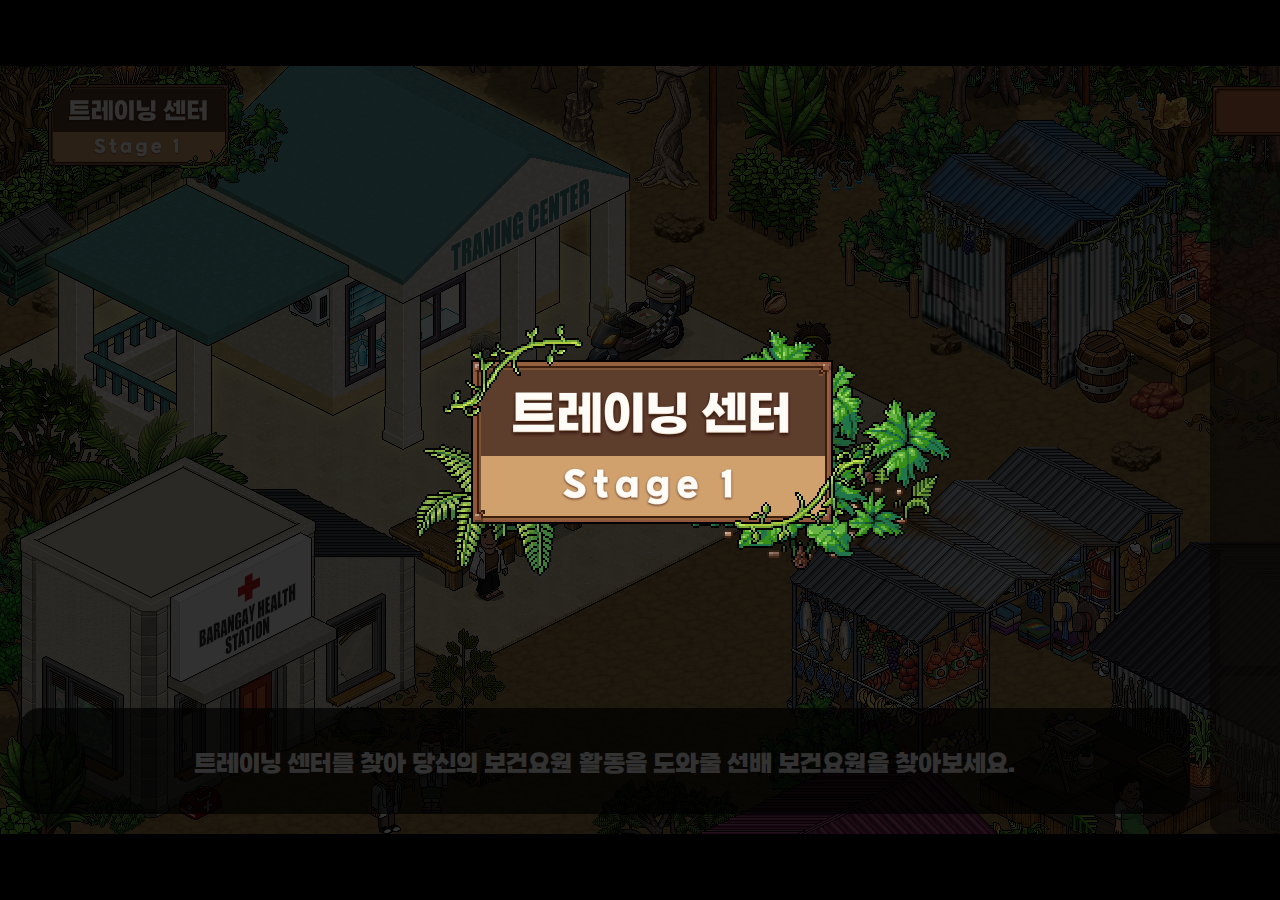
<file: stage1.html>
<!DOCTYPE html>
<html lang="en">
<head>
  <meta charset="UTF-8">
  <title>월드비전 2교시 방탈출</title>

  <link rel="stylesheet" href="/css/reset.css">
  <link rel="stylesheet" href="/css/contents.css">

  <script src="//code.jquery.com/jquery-3.3.1.min.js"></script>
  <script src="/js/module/timer.js" type="module" defer></script>
  <script src="/js/module/stageStart.js" type="module" defer></script>
  <script src="/js/module/link.js" type="module" defer></script>
  <script src="/js/module/step.js" type="module" defer></script>
  <script src="/js/module/dialog.js" type="module" defer></script>
  <script src="/js/module/item.js" type="module" defer></script>
  <script src="/js/module/infoPopup.js" type="module" defer></script>
  <script src="/js/module/quizPopup.js" type="module" defer></script>
  <script src="/js/contents.js" type="module" defer></script>
</head>
<body>
  <div id="app">
    <div id="container" class="stage-1">
      <!-- 공통영역 { -->
      <div id="stage-title">
        <img src="/img/stage-1_start.png" alt="Stage1:트레이닝센터">
      </div>

      <button type="button" id="map-btn">
        <img src="/img/lay-map.png" alt="">
      </button>

      <div id="timer"></div>
      
      <div id="inventory">
        <div class="inventory-item"></div>
        <div class="inventory-item"></div>
        <div class="inventory-item"></div>
        <div class="inventory-item"></div>
        <div class="inventory-item"></div>
        <div class="inventory-item"></div>
      </div>

      <div id="map-pop">
        <div class="map-pop-contents">
          <button type="button" class="map-pop-cancel">
            <img src="/img/icon-cancel.png" alt="팝업 닫기">
          </button>
        </div>
      </div>

      <div id="item-pop" class="reset-pop"></div>

      <div id="info-pop" class="reset-pop"></div>

      <div id="quiz-pop" class="reset-pop"></div>

      <div id="quiz-y-pop" class="reset-pop">
        <div class="quiz-pop-contents">
          <button type="button" class="quiz-pop-cancel"><img src="/img/icon-cancel.png" alt="팝업 닫기"></button>
          <div class="quiz-pop-inner">
            <div class="quiz-pop-title">정답입니다!</div>
            <div class="hansans quiz-pop-expl"></div>
          </div>
        </div>
      </div>

      <div id="quiz-n-pop" class="reset-pop">
        <div class="quiz-pop-contents">
          <button type="button" class="quiz-pop-cancel"><img src="/img/icon-cancel.png" alt="팝업 닫기"></button>
          <div class="quiz-pop-inner">
            <div class="quiz-pop-title">오답입니다!</div>
            <button type="button" class="btn1 quiz-pop-button">돌아가기</button>
          </div>
        </div>
      </div>
      <!-- } 공통영역 -->
      <div id="stage-1" class="stage">
        <div id="step-0" class="step">
          <button type="button" class="step-btn"></button>
        </div>
        <div id="step-1" class="step">
          <button type="button" class="step-btn"></button>
        </div>
        <div id="step-2" class="step">
          
        </div>
        <div id="step-3" class="step">
          <button type="button" id="item-book" class="item-btn"><img src="/img/item-book.png" alt="스토리북"></button>
          <button type="button" id="item-muac" class="item-btn"><img src="/img/item-muac.png" alt="MUAC테이프"></button>
          <button type="button" id="item-vest" class="item-btn"><img src="/img/item-vest.png" alt="요원용 조끼"></button>
          <button type="button" id="item-hat" class="item-btn"><img src="/img/item-hat.png" alt="모자"></button>
        </div>
      </div>
    </div>
  </div>
</body>
</html>
</file>
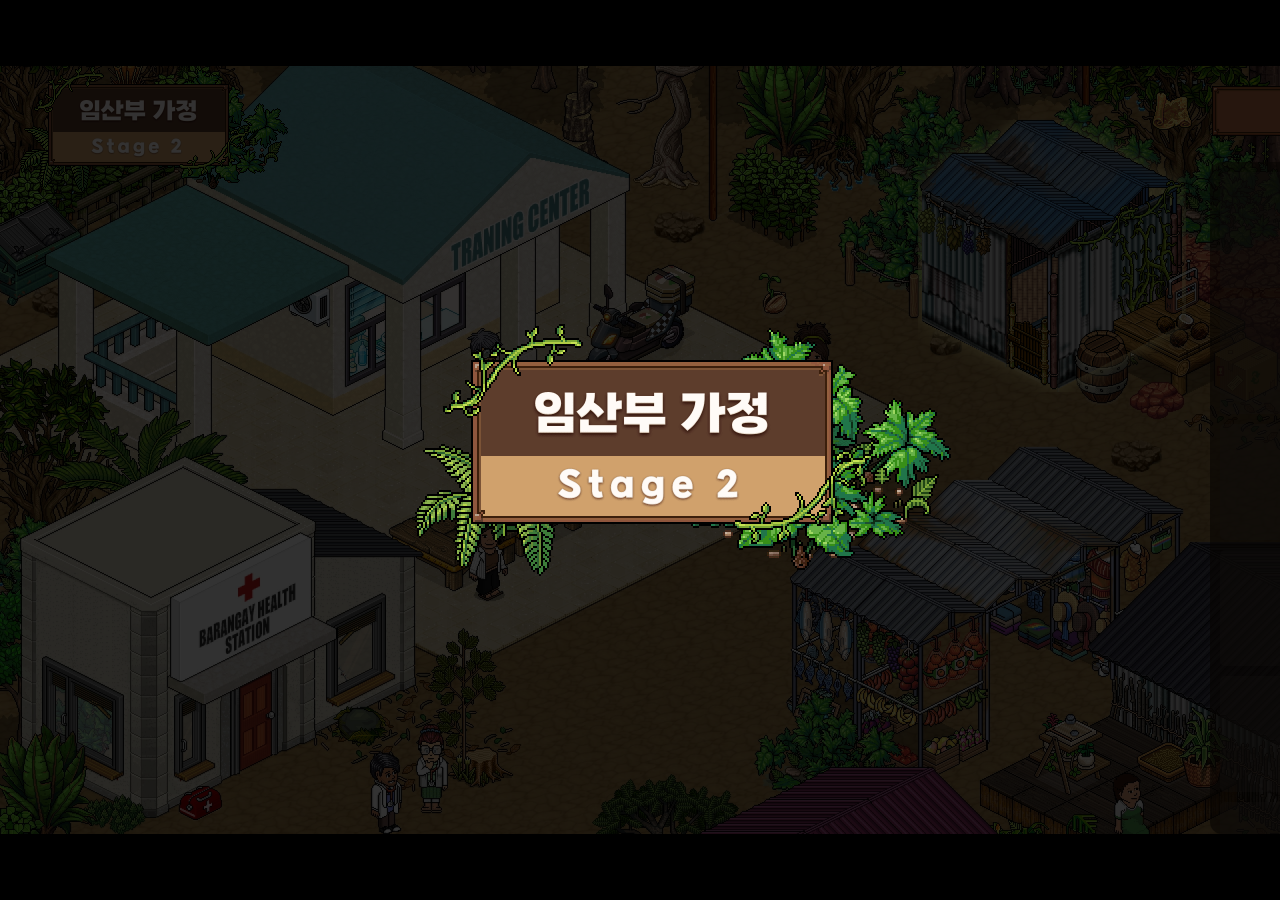
<file: stage2.html>
<!DOCTYPE html>
<html lang="en">
<head>
  <meta charset="UTF-8">
  <title>월드비전 2교시 방탈출</title>

  <link rel="stylesheet" href="/css/reset.css">
  <link rel="stylesheet" href="/css/contents.css">

  <script src="//code.jquery.com/jquery-3.3.1.min.js"></script>
  <script src="/js/module/timer.js" type="module" defer></script>
  <script src="/js/module/stageStart.js" type="module" defer></script>
  <script src="/js/module/link.js" type="module" defer></script>
  <script src="/js/module/step.js" type="module" defer></script>
  <script src="/js/module/dialog.js" type="module" defer></script>
  <script src="/js/module/item.js" type="module" defer></script>
  <script src="/js/module/infoPopup.js" type="module" defer></script>
  <script src="/js/module/quizPopup.js" type="module" defer></script>
  <script src="/js/contents.js" type="module" defer></script>
</head>
<body>
  <div id="app">
    <div id="container" class="stage-2">
      <!-- 공통영역 { -->
      <div id="stage-title">
        <img src="/img/stage-2_start.png" alt="Stage2:임산부 가정">
      </div>

      <button type="button" id="map-btn">
        <img src="/img/lay-map.png" alt="">
      </button>

      <div id="timer"></div>
      
      <div id="inventory">
        <div class="inventory-item"></div>
        <div class="inventory-item"></div>
        <div class="inventory-item"></div>
        <div class="inventory-item"></div>
        <div class="inventory-item"></div>
        <div class="inventory-item"></div>
      </div>

      <div id="map-pop">
        <div class="map-pop-contents">
          <button type="button" class="map-pop-cancel">
            <img src="/img/icon-cancel.png" alt="팝업 닫기">
          </button>
        </div>
      </div>

      <div id="item-pop" class="reset-pop"></div>

      <div id="info-pop" class="reset-pop"></div>

      <div id="quiz-pop" class="reset-pop"></div>

      <div id="quiz-y-pop" class="reset-pop">
        <div class="quiz-pop-contents">
          <button type="button" class="quiz-pop-cancel"><img src="/img/icon-cancel.png" alt="팝업 닫기"></button>
          <div class="quiz-pop-inner">
            <div class="quiz-pop-title">정답입니다!</div>
            <div class="hansans quiz-pop-expl"></div>
          </div>
        </div>
      </div>

      <div id="quiz-n-pop" class="reset-pop">
        <div class="quiz-pop-contents">
          <button type="button" class="quiz-pop-cancel"><img src="/img/icon-cancel.png" alt="팝업 닫기"></button>
          <div class="quiz-pop-inner">
            <div class="quiz-pop-title">오답입니다!</div>
            <button type="button" class="btn1 quiz-pop-button">돌아가기</button>
          </div>
        </div>
      </div>
      <!-- } 공통영역 -->
      <div id="stage-2" class="stage">
        <div id="step-0" class="step">
          <button type="button" class="step-btn"></button>
        </div>
        <div id="step-1" class="step">
          <button type="button" class="step-btn"></button>
        </div>
        <div id="step-2" class="step">
          
        </div>
        <div id="step-3" class="step">
          <button type="button" class="step-btn"></button>
        </div>
        <div id="step-4" class="step">
          <button type="button" class="step-btn"></button>
        </div>
        <div id="step-5" class="step">
          
        </div>
        <div id="step-6" class="step">
          <button type="button" class="step-btn"></button>
        </div>
        <div id="step-7" class="step">

        </div>
      </div>
    </div>
  </div>
</body>
</html>
</file>
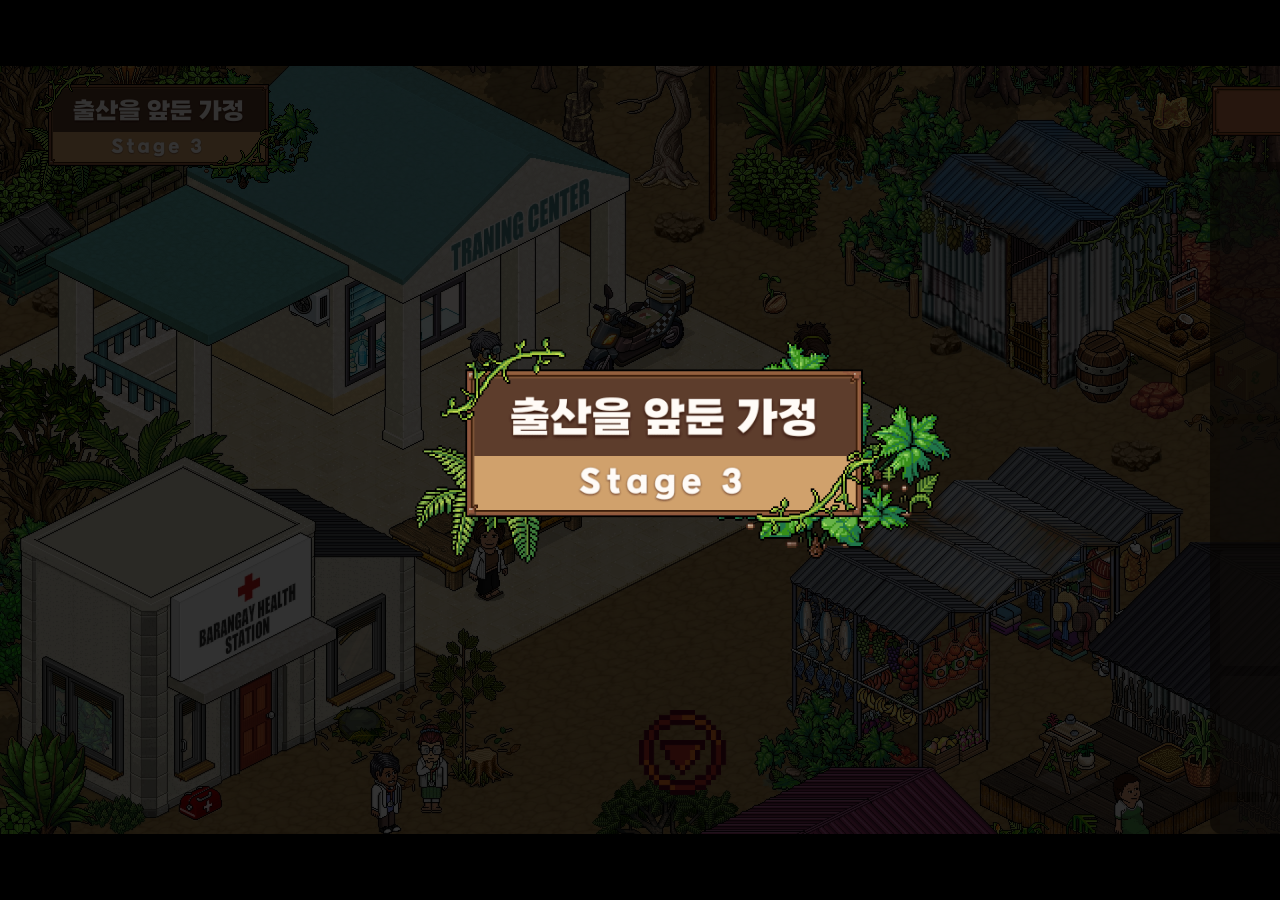
<file: stage3.html>
<!DOCTYPE html>
<html lang="en">
<head>
  <meta charset="UTF-8">
  <title>월드비전 2교시 방탈출</title>

  <link rel="stylesheet" href="/css/reset.css">
  <link rel="stylesheet" href="/css/contents.css">

  <script src="//code.jquery.com/jquery-3.3.1.min.js"></script>
  <script src="/js/module/timer.js" type="module" defer></script>
  <script src="/js/module/stageStart.js" type="module" defer></script>
  <script src="/js/module/link.js" type="module" defer></script>
  <script src="/js/module/step.js" type="module" defer></script>
  <script src="/js/module/dialog.js" type="module" defer></script>
  <script src="/js/module/item.js" type="module" defer></script>
  <script src="/js/module/infoPopup.js" type="module" defer></script>
  <script src="/js/module/quizPopup.js" type="module" defer></script>
  <script src="/js/contents.js" type="module" defer></script>
</head>
<body>
  <div id="app">
    <div id="container" class="stage-3">
      <!-- 공통영역 { -->
      <div id="stage-title">
        <img src="/img/stage-3_start.png" alt="Stage3:출산을 앞둔 가정">
      </div>

      <button type="button" id="map-btn">
        <img src="/img/lay-map.png" alt="">
      </button>

      <div id="timer"></div>
      
      <div id="inventory">
        <div class="inventory-item"></div>
        <div class="inventory-item"></div>
        <div class="inventory-item"></div>
        <div class="inventory-item"></div>
        <div class="inventory-item"></div>
        <div class="inventory-item"></div>
      </div>

      <div id="map-pop">
        <div class="map-pop-contents">
          <button type="button" class="map-pop-cancel">
            <img src="/img/icon-cancel.png" alt="팝업 닫기">
          </button>
        </div>
      </div>

      <div id="item-pop" class="reset-pop"></div>

      <div id="info-pop" class="reset-pop"></div>

      <div id="quiz-pop" class="reset-pop"></div>

      <div id="quiz-y-pop" class="reset-pop">
        <div class="quiz-pop-contents">
          <button type="button" class="quiz-pop-cancel"><img src="/img/icon-cancel.png" alt="팝업 닫기"></button>
          <div class="quiz-pop-inner">
            <div class="quiz-pop-title">정답입니다!</div>
            <div class="hansans quiz-pop-expl"></div>
          </div>
        </div>
      </div>

      <div id="quiz-n-pop" class="reset-pop">
        <div class="quiz-pop-contents">
          <button type="button" class="quiz-pop-cancel"><img src="/img/icon-cancel.png" alt="팝업 닫기"></button>
          <div class="quiz-pop-inner">
            <div class="quiz-pop-title">오답입니다!</div>
            <button type="button" class="btn1 quiz-pop-button">돌아가기</button>
          </div>
        </div>
      </div>
      <!-- } 공통영역 -->
      <div id="stage-3" class="stage">
        <div id="step-0" class="step">
          <button type="button" class="step-btn"></button>
        </div>
        <div id="step-1" class="step">
          <button type="button" class="step-btn"></button>
        </div>
        <div id="step-2" class="step">
          <button type="button" class="step-btn"></button>
        </div>
        <div id="step-3" class="step">

        </div>
        <div id="step-4" class="step">
          <button type="button" class="step-btn"></button>
        </div>
        <div id="step-5" class="step">
          <button type="button" class="step-btn"></button>
        </div>
        <div id="step-6" class="step">
          <button type="button" class="step-btn"></button>
        </div>
        <div id="step-7" class="step">

        </div>
        <div id="step-8" class="step">
          <button type="button" class="step-btn"></button>
        </div>
        <div id="step-9" class="step">
          <button type="button" class="step-btn"></button>
        </div>
        <div id="step-10" class="step">
          <button type="button" class="step-btn"></button>
        </div>
        <div id="step-11" class="step">

        </div>
        <div id="step-12" class="step">
          <button type="button" class="step-btn"></button>
        </div>
        <div id="step-13" class="step">
          <button type="button" class="step-btn"></button>
        </div>
        <div id="step-14" class="step">

        </div>
        <div id="step-15" class="step">
          
        </div>
      </div>
    </div>
  </div>
</body>
</html>
</file>
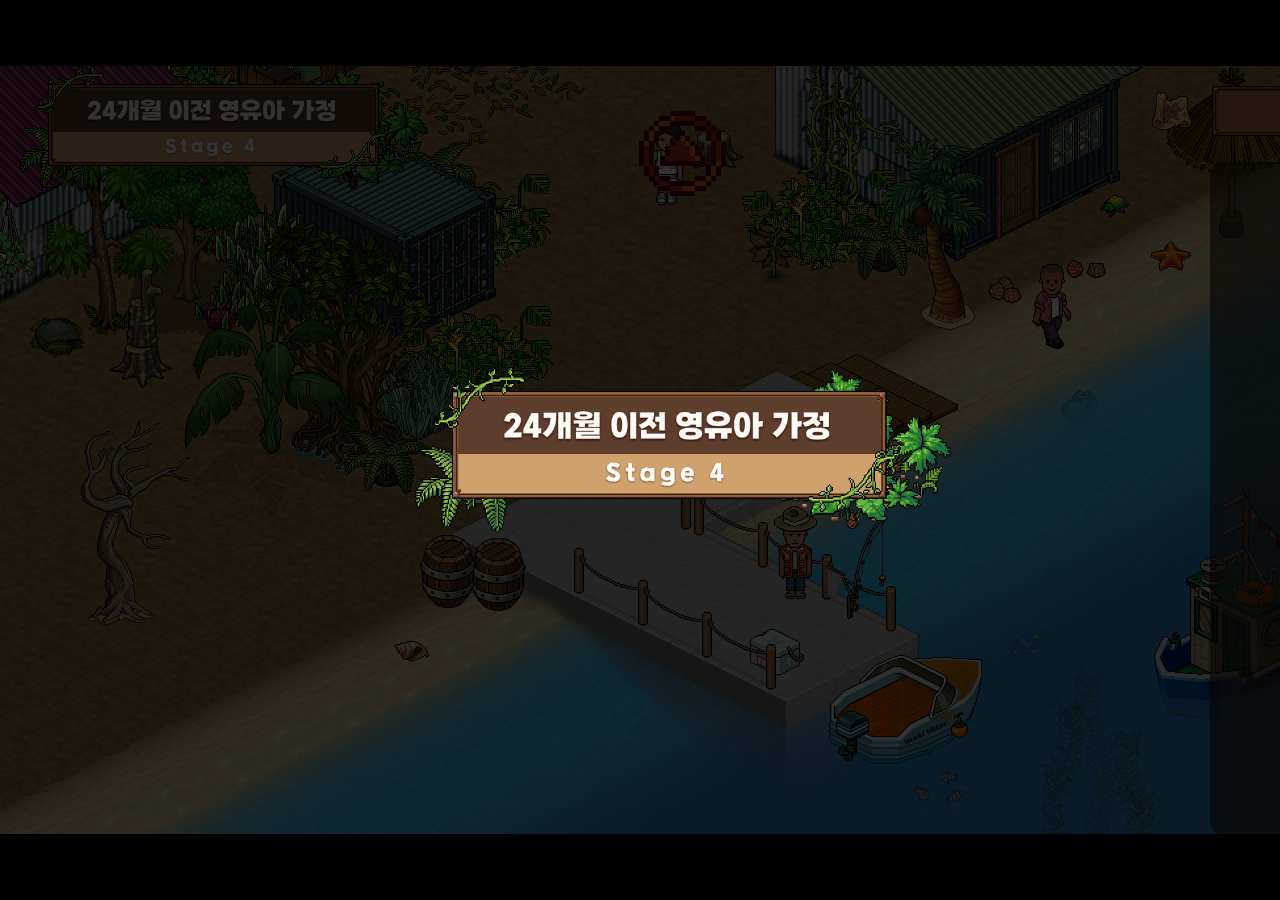
<file: stage4.html>
<!DOCTYPE html>
<html lang="en">
<head>
  <meta charset="UTF-8">
  <title>월드비전 2교시 방탈출</title>

  <link rel="stylesheet" href="/css/reset.css">
  <link rel="stylesheet" href="/css/contents.css">

  <script src="//code.jquery.com/jquery-3.3.1.min.js"></script>
  <script src="/js/module/timer.js" type="module" defer></script>
  <script src="/js/module/stageStart.js" type="module" defer></script>
  <script src="/js/module/link.js" type="module" defer></script>
  <script src="/js/module/step.js" type="module" defer></script>
  <script src="/js/module/dialog.js" type="module" defer></script>
  <script src="/js/module/item.js" type="module" defer></script>
  <script src="/js/module/infoPopup.js" type="module" defer></script>
  <script src="/js/module/quizPopup.js" type="module" defer></script>
  <script src="/js/contents.js" type="module" defer></script>
</head>
<body>
  <div id="app">
    <div id="container" class="stage-4">
      <!-- 공통영역 { -->
      <div id="stage-title">
        <img src="/img/stage-4_start.png" alt="Stage4:24개월 이전 영유아 가정">
      </div>

      <button type="button" id="map-btn">
        <img src="/img/lay-map.png" alt="">
      </button>

      <div id="timer"></div>
      
      <div id="inventory">
        <div class="inventory-item"></div>
        <div class="inventory-item"></div>
        <div class="inventory-item"></div>
        <div class="inventory-item"></div>
        <div class="inventory-item"></div>
        <div class="inventory-item"></div>
      </div>

      <div id="map-pop">
        <div class="map-pop-contents">
          <button type="button" class="map-pop-cancel">
            <img src="/img/icon-cancel.png" alt="팝업 닫기">
          </button>
        </div>
      </div>

      <div id="item-pop" class="reset-pop"></div>

      <div id="info-pop" class="reset-pop"></div>

      <div id="quiz-pop" class="reset-pop"></div>

      <div id="quiz-y-pop" class="reset-pop">
        <div class="quiz-pop-contents">
          <button type="button" class="quiz-pop-cancel"><img src="/img/icon-cancel.png" alt="팝업 닫기"></button>
          <div class="quiz-pop-inner">
            <div class="quiz-pop-title">정답입니다!</div>
            <div class="hansans quiz-pop-expl"></div>
          </div>
        </div>
      </div>

      <div id="quiz-n-pop" class="reset-pop">
        <div class="quiz-pop-contents">
          <button type="button" class="quiz-pop-cancel"><img src="/img/icon-cancel.png" alt="팝업 닫기"></button>
          <div class="quiz-pop-inner">
            <div class="quiz-pop-title">오답입니다!</div>
            <button type="button" class="btn1 quiz-pop-button">돌아가기</button>
          </div>
        </div>
      </div>
      <!-- } 공통영역 -->
      <div id="stage-4" class="stage">
        <div id="step-0" class="step">
          <button type="button" class="step-btn"></button>
        </div>
        <div id="step-1" class="step">
          <button type="button" class="step-btn"></button>
        </div>
        <div id="step-2" class="step">
          <button type="button" class="step-btn"></button>
        </div>
        <div id="step-3" class="step">
          
        </div>
        <div id="step-4" class="step">
          <button type="button" class="step-btn"></button>
        </div>
        <div id="step-5" class="step">
          <button type="button" id="item-babyfood" class="item-btn"><img src="/img/item-babyfood.png" alt="이유식 재료(바나나, 아보카도, 쌀)"></button>
        </div>
        <div id="step-6" class="step">
          
        </div>
      </div>
    </div>
  </div>
</body>
</html>
</file>
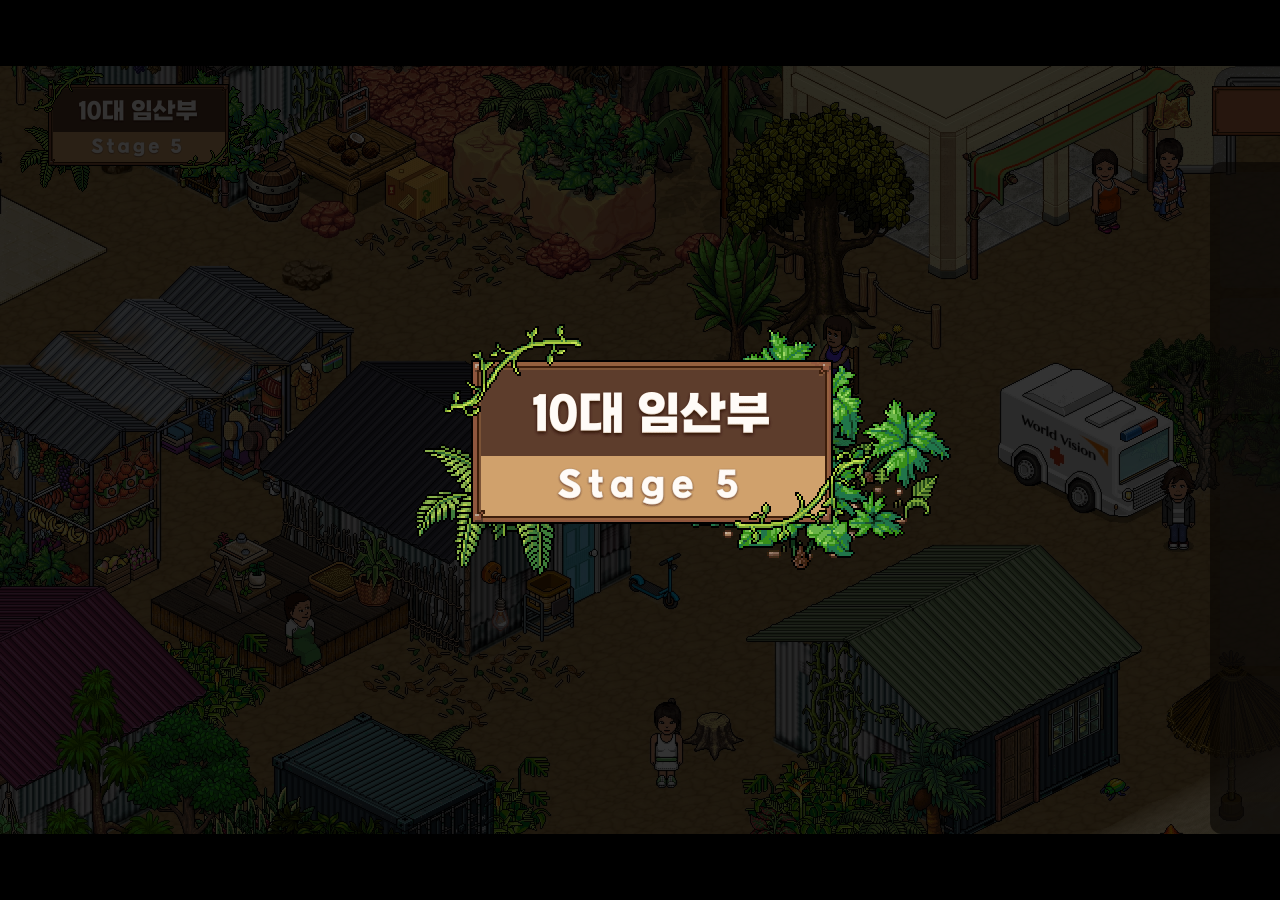
<file: stage5.html>
<!DOCTYPE html>
<html lang="en">
<head>
  <meta charset="UTF-8">
  <title>월드비전 2교시 방탈출</title>

  <link rel="stylesheet" href="/css/reset.css">
  <link rel="stylesheet" href="/css/contents.css">

  <script src="//code.jquery.com/jquery-3.3.1.min.js"></script>
  <script src="/js/module/timer.js" type="module" defer></script>
  <script src="/js/module/stageStart.js" type="module" defer></script>
  <script src="/js/module/link.js" type="module" defer></script>
  <script src="/js/module/step.js" type="module" defer></script>
  <script src="/js/module/dialog.js" type="module" defer></script>
  <script src="/js/module/item.js" type="module" defer></script>
  <script src="/js/module/infoPopup.js" type="module" defer></script>
  <script src="/js/module/quizPopup.js" type="module" defer></script>
  <script src="/js/contents.js" type="module" defer></script>
</head>
<body>
  <div id="app">
    <div id="container" class="stage-5">
      <!-- 공통영역 { -->
      <div id="stage-title">
        <img src="/img/stage-5_start.png" alt="Stage5:10대 임산부">
      </div>

      <button type="button" id="map-btn">
        <img src="/img/lay-map.png" alt="">
      </button>

      <div id="timer"></div>
      
      <div id="inventory">
        <div class="inventory-item"></div>
        <div class="inventory-item"></div>
        <div class="inventory-item"></div>
        <div class="inventory-item"></div>
        <div class="inventory-item"></div>
        <div class="inventory-item"></div>
      </div>

      <div id="map-pop">
        <div class="map-pop-contents">
          <button type="button" class="map-pop-cancel">
            <img src="/img/icon-cancel.png" alt="팝업 닫기">
          </button>
        </div>
      </div>

      <div id="item-pop" class="reset-pop"></div>

      <div id="info-pop" class="reset-pop"></div>

      <div id="quiz-pop" class="reset-pop"></div>

      <div id="quiz-y-pop" class="reset-pop">
        <div class="quiz-pop-contents">
          <button type="button" class="quiz-pop-cancel"><img src="/img/icon-cancel.png" alt="팝업 닫기"></button>
          <div class="quiz-pop-inner">
            <div class="quiz-pop-title">정답입니다!</div>
            <div class="hansans quiz-pop-expl"></div>
          </div>
        </div>
      </div>

      <div id="quiz-n-pop" class="reset-pop">
        <div class="quiz-pop-contents">
          <button type="button" class="quiz-pop-cancel"><img src="/img/icon-cancel.png" alt="팝업 닫기"></button>
          <div class="quiz-pop-inner">
            <div class="quiz-pop-title">오답입니다!</div>
            <button type="button" class="btn1 quiz-pop-button">돌아가기</button>
          </div>
        </div>
      </div>
      <!-- } 공통영역 -->
      <div id="stage-5" class="stage">
        <div id="step-0" class="step">
          <button type="button" class="step-btn"></button>
        </div>
        <div id="step-1" class="step">
          
        </div>
        <div id="step-2" class="step">
          <button type="button" class="step-btn"></button>
        </div>
        <div id="step-3" class="step">
          <button type="button" class="step-btn"></button>
        </div>
        <div id="step-4" class="step">
          <button type="button" class="step-btn"></button>
        </div>
        <div id="step-5" class="step">

        </div>
      </div>
    </div>
  </div>
</body>
</html>
</file>
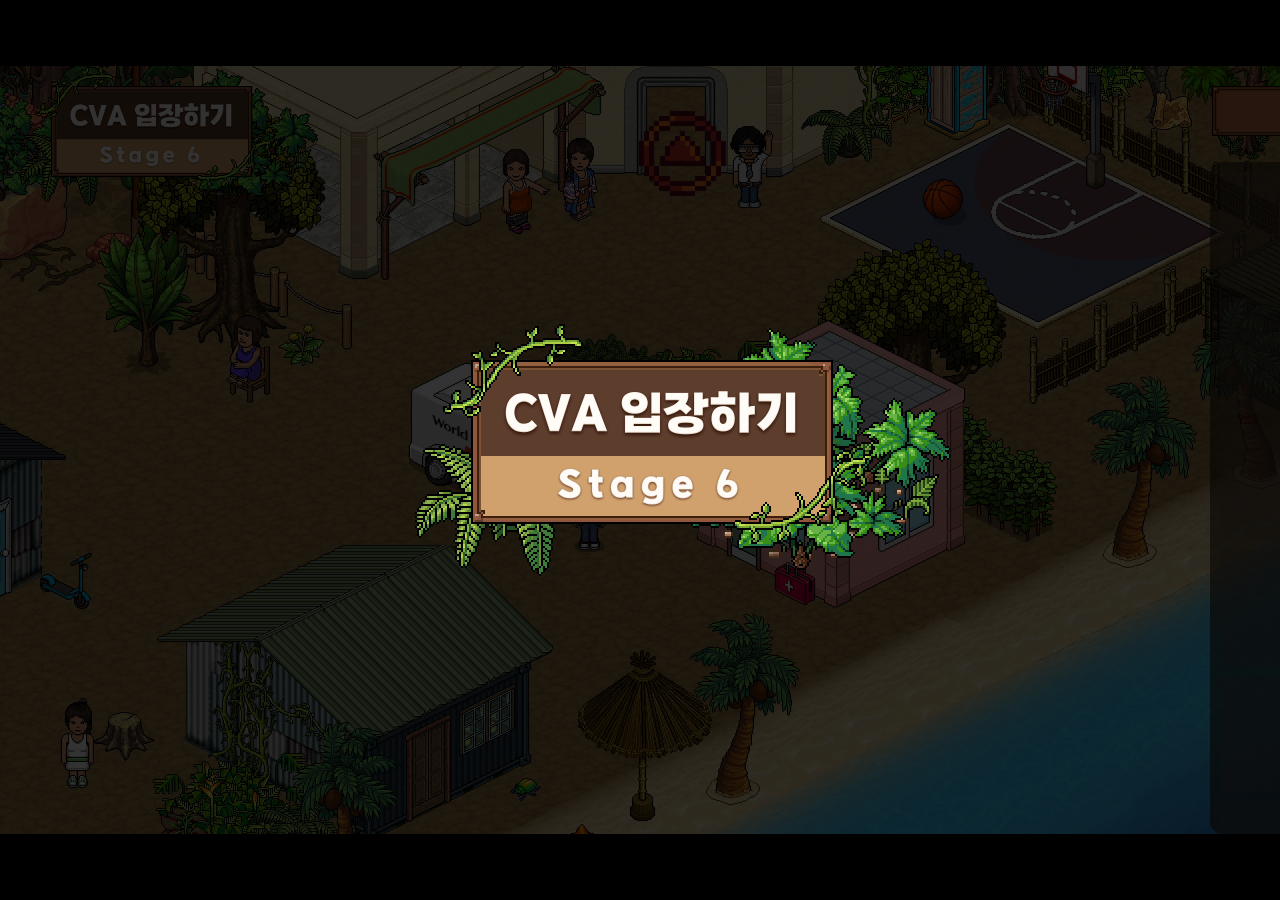
<file: stage6.html>
<!DOCTYPE html>
<html lang="en">
<head>
  <meta charset="UTF-8">
  <title>월드비전 2교시 방탈출</title>

  <link rel="stylesheet" href="/css/reset.css">
  <link rel="stylesheet" href="/css/contents.css">

  <script src="//code.jquery.com/jquery-3.3.1.min.js"></script>
  <script src="/js/module/timer.js" type="module" defer></script>
  <script src="/js/module/stageStart.js" type="module" defer></script>
  <script src="/js/module/link.js" type="module" defer></script>
  <script src="/js/module/step.js" type="module" defer></script>
  <script src="/js/module/dialog.js" type="module" defer></script>
  <script src="/js/module/item.js" type="module" defer></script>
  <script src="/js/module/infoPopup.js" type="module" defer></script>
  <script src="/js/module/quizPopup.js" type="module" defer></script>
  <script src="/js/contents.js" type="module" defer></script>
</head>
<body>
  <div id="app">
    <div id="container" class="stage-6">
      <!-- 공통영역 { -->
      <div id="stage-title">
        <img src="/img/stage-6_start.png" alt="Stage6:CVA 입장하기">
      </div>

      <button type="button" id="map-btn">
        <img src="/img/lay-map.png" alt="">
      </button>

      <div id="timer"></div>
      
      <div id="inventory">
        <div class="inventory-item"></div>
        <div class="inventory-item"></div>
        <div class="inventory-item"></div>
        <div class="inventory-item"></div>
        <div class="inventory-item"></div>
        <div class="inventory-item"></div>
      </div>

      <div id="map-pop">
        <div class="map-pop-contents">
          <button type="button" class="map-pop-cancel">
            <img src="/img/icon-cancel.png" alt="팝업 닫기">
          </button>
        </div>
      </div>

      <div id="item-pop" class="reset-pop"></div>

      <div id="info-pop" class="reset-pop"></div>

      <div id="quiz-pop" class="reset-pop"></div>

      <div id="quiz-y-pop" class="reset-pop">
        <div class="quiz-pop-contents">
          <button type="button" class="quiz-pop-cancel"><img src="/img/icon-cancel.png" alt="팝업 닫기"></button>
          <div class="quiz-pop-inner">
            <div class="quiz-pop-title">정답입니다!</div>
            <div class="hansans quiz-pop-expl"></div>
          </div>
        </div>
      </div>

      <div id="quiz-n-pop" class="reset-pop">
        <div class="quiz-pop-contents">
          <button type="button" class="quiz-pop-cancel"><img src="/img/icon-cancel.png" alt="팝업 닫기"></button>
          <div class="quiz-pop-inner">
            <div class="quiz-pop-title">오답입니다!</div>
            <button type="button" class="btn1 quiz-pop-button">돌아가기</button>
          </div>
        </div>
      </div>
      <!-- } 공통영역 -->
      <div id="stage-6" class="stage">
        <div id="step-0" class="step">
          <button type="button" class="step-btn"></button>
        </div>
        <div id="step-1" class="step">
          <button type="button" class="info-btn"></button>
        </div>
        <div id="step-2" class="step">
          
        </div>
        <div id="step-3" class="step">
          
        </div>
        <div id="step-4" class="step">
          <a href="https://padlet.com/EPIC_ROOM/padlet-y6gp4dkgemva4g40" target="_blank" class="board-btn"></a>
        </div>
      </div>
    </div>
  </div>
</body>
</html>
</file>
<file: css/contents.css>
/* ===Game=== */
/* Layout */
#stage-title {position: absolute; top: 0; left: 20px; z-index: 10;}
.stage-0 #stage-title {width: 268px;}
.stage-1 #stage-title {width: 268px;}
.stage-2 #stage-title {width: 268px;}
.stage-3 #stage-title {width: 298px;}
.stage-4 #stage-title {width: 408px;}
.stage-5 #stage-title {width: 268px;}
.stage-6 #stage-title {width: 298px;}
.stage-7 #stage-title {width: 298px;}

#map-btn {display: block; position: absolute; top: 26px; right: 174px; z-index: 10; width: 40px; height: 38px; border: 0; background: none;}

#timer {display: block; position: absolute; top: 20px; right: 20px; z-index: 10; width: 134px; height: 50px; padding-top: 6px; font-family: 'GangwonEduPowerExtraBoldA', sans-serif; font-size: 30px; color: #fffbf7; letter-spacing: 5px; background: url('/img/lay-timer.png') no-repeat center/contain; text-align: center;}
#timer.over {opacity: 0.5;}

#inventory {display: block; overflow-y: auto; position: absolute; top: 96px; right: 20px; z-index: 10; width: 136px; height: 672px; padding: 10px; border-radius: 12px; background: rgba(35,21,10,0.6); -ms-overflow-style: none; scrollbar-width: none;}
#inventory::-webkit-scrollbar {
  display: none;
}
#inventory .inventory-item {display: block; width: 116px; height: 116px; margin-top: 10px; border: 0; border-radius: 5px; background: rgba(93,83,79,0.3); text-align: center;}
#inventory .inventory-item:first-child {margin-top: 0;}
#inventory .inventory-item img {max-width: 100%;}
#inventory .item-info-btn {display: block; width: 100%; height: 100%; padding: 10px; border: 0; border-radius: 5px; background: rgba(93,83,79,1);}

/* UI */
.btn1 {display: block; width: 250px; height: 55px; line-height: 55px; /*padding-top: 6px;*/ border: 0; border-radius: 26px; font-family: 'GangwonEduPowerExtraBoldA', sans-serif; font-size: 30px; color: #483b34; text-align: center; background: #fff;}

.link-btn {border: 0; background: none;}

.step-btn {border: 0; background: none;}

.info-btn {border: 0; background: none;}

.board-btn {border: 0; background: none;}

.item-btn {position: absolute; z-index: 10; border: 0; background: none;}
.item-btn:hover {box-shadow: 0 0 20px rgba(253, 203, 23, 0.9); border-radius: 50px; background: rgba(253, 203, 23, 0.5);}
.dialog .item-btn:hover {box-shadow: none; border-radius: 0; background: none;}
#item-book {top: 424px; left: 470px; width: 46px; height: 23px;}
#item-muac {top: 373px; left: 599px; width: 43px; height: 24px;}
#item-vest {top: 389px; left: 312px; width: 25px; height: 31px;}
#item-hat {top: 404px; left: 666px; width: 43px; height: 26px;}
#item-babyfood {top: 334px; left: 553px; width: 65px; height: 49px;}

.pop-dim {position: absolute; top: 0; left: 0; z-index: 100; width: 100%; height: 100%; background: rgba(0,0,0,0.8); animation: fadeOut 1s ease 1s forwards;}
.pop-contents {position: absolute; top: 50%; left: 50%; transform: translate(-50%, -50%);}

.dialog{display: block; position:absolute; bottom:20px; left:20px; width: calc(100% - 196px); border-radius: 20px; background:rgba(0,0,0,0.7);}
.dialog-li {display: none;}
.dialog-li:first-child {display: block;}
.dialog-li.notice {height: 106px; padding: 40px 0 0; text-align: center;}
.dialog-li.talk {height: 228px; padding: 40px 40px 0; text-align: left;}
.dialog_text-bold{font-size: 25px;  font-weight: 800;color: #fffbf7;}
.dialog_text-small{margin-top: 26px; font-family: 'SpoqaHanSansNeo-Regular';font-size: 20px;line-height: 1.6;color: #fff;}
.dialog-arrow-prev{display:block; position: absolute; bottom:34px; right:135px; font-family: 'SpoqaHanSansNeo-Regular'; font-size: 16px; line-height: 2; color: #fff;  background: none; border:0; letter-spacing: normal;}
.dialog-arrow-next{display:block; position: absolute; bottom:34px; right:40px; font-family: 'SpoqaHanSansNeo-Regular'; font-size: 16px; line-height: 2; color: #fff;  background: none; border:0; letter-spacing: normal;}

#map-pop {display: none; position: absolute; top: 0; left: 0; z-index: 90; width: 100%; height: 100%; background: rgba(0,0,0,0.8);}
#map-pop .map-pop-contents {position: absolute; top: 96px; left: 156px; z-index: 60; width: 1014px; height: 596px; border-radius: 20px; background: url('/img/map-img.jpg') no-repeat center/contain;}
#map-pop .map-pop-cancel {position: absolute; top: 50px; right: 50px; z-index: 65; width: 24px; height: 24px; border: 0; background: none;}

#item-pop {display: none; position: absolute; top: 0; left: 0; z-index: 100; width: 100%; height: 100%; background: rgba(0,0,0,0.8);}
#item-pop .item-pop-contents {display: flex; flex-flow: column wrap; justify-content: center; align-items: center; position: absolute; top: 100px; left: 104px; z-index: 60; width: 1162px; height: 568px; padding: 20px; border-radius: 20px; -webkit-backdrop-filter: blur(40px); backdrop-filter: blur(40px); background-color: rgba(255, 255, 255, 0.2);}
#item-pop .item-pop-inner {}
#item-pop .item-pop-cancel {position: absolute; top: 40px; right: 40px; z-index: 65; width: 24px; height: 24px; border: 0; background: none;}
#item-pop .item-pop-img {text-align: center;}
#item-pop .item-pop-title {margin-top: 21px; padding-top: 11px; font-size: 36px; color: #fff; line-height: normal; text-align: center;}
#item-pop .item-pop-expl {margin-top: 13px; font-size: 20px; color: #fff; line-height: 2.1; text-align: center;}
#item-pop .item-pop-button {margin: 24px auto 0; background: #fff;}

#info-pop {display: none; position: absolute; top: 0; left: 0; z-index: 100; width: 100%; height: 100%; background: rgba(0,0,0,0.8);}
#info-pop .info-pop-contents {display: flex; flex-flow: column wrap; justify-content: center; align-items: center; position: absolute; top: 100px; left: 104px; z-index: 60; width: 1162px; height: 568px; padding: 20px; border-radius: 20px; -webkit-backdrop-filter: blur(40px); backdrop-filter: blur(40px); background-color: rgba(255, 255, 255, 0.2);}
#info-pop .info-pop-inner {}
#info-pop .info-pop-cancel {position: absolute; top: 40px; right: 40px; z-index: 65; width: 24px; height: 24px; border: 0; background: none;}
#info-pop .info-pop-img {text-align: center;}
#info-pop .info-pop-title {margin-top: 21px; padding-top: 11px; font-size: 36px; color: #fff; line-height: normal; text-align: center;}
#info-pop .info-pop-expl {margin-top: 13px; font-size: 20px; color: #fff; line-height: 2.1; text-align: center;}
#info-pop .info-pop-button {margin: 24px auto 0; background: #fff;}

#quiz-pop {display: none; position: absolute; top: 0; left: 0; z-index: 100; width: 100%; height: 100%; background: rgba(0,0,0,0.8);}
#quiz-pop .quiz-pop-contents {display: flex; flex-flow: column wrap; justify-content: center; align-items: center; position: absolute; top: 100px; left: 104px; z-index: 60; width: 1162px; height: 568px; padding: 20px; border-radius: 20px; -webkit-backdrop-filter: blur(40px); backdrop-filter: blur(40px); background-color: rgba(255, 255, 255, 0.2);}
#quiz-pop .quiz-pop-inner {}
#quiz-pop .quiz-pop-cancel {position: absolute; top: 40px; right: 40px; z-index: 65; width: 24px; height: 24px; border: 0; background: none;}
#quiz-pop .quiz-pop-img {text-align: center;}
#quiz-pop .quiz-pop-title {margin-top: 21px; padding-top: 11px; font-size: 36px; color: #fff; line-height: normal; text-align: center;}
#quiz-pop .quiz-pop-expl {margin-top: 24px; font-size: 18px; color: #fff; line-height: 1.78; text-align: center;}
#quiz-pop .quiz-pop-answer {display: flex; flex-flow: row wrap; justify-content: center; align-items: center; gap: 0 24px; margin-top: 24px;}
#quiz-pop .quiz-pop-choice {display: flex; justify-content: center; align-items: center; text-align: center; width: 240px; height: 148px; border: 1px solid #fff; border-radius: 20px; line-height: 1.56; cursor: pointer;}
#quiz-pop .quiz-pop-choice.on {background-color: rgba(255, 255, 255, 0.6);}
#quiz-pop .quiz-input {width: 480px; height: 64px; margin: 0 auto; padding: 0 10px 0 32px; border-radius: 20px; border: solid 1px #fff; font-family: 'SpoqaHanSansNeo-Regular', sans-serif; font-size: 18px; color: #fff; background: none; outline: none;}
#quiz-pop .quiz-input::placeholder {color: #fff;}
#quiz-pop .quiz-input:focus::placeholder {font-size: 0;}
#quiz-pop .quiz-pop-button {margin: 24px auto 0; background: #fff;}

#quiz-y-pop {display: none; position: absolute; top: 0; left: 0; z-index: 100; width: 100%; height: 100%; background: rgba(0,0,0,0.8);}
#quiz-y-pop .quiz-pop-contents {display: flex; flex-flow: column wrap; justify-content: center; align-items: center; position: absolute; top: 100px; left: 104px; z-index: 60; width: 1162px; height: 568px; padding: 20px; border-radius: 20px; -webkit-backdrop-filter: blur(40px); backdrop-filter: blur(40px); background-color: rgba(255, 255, 255, 0.2);}
#quiz-y-pop .quiz-pop-inner {}
#quiz-y-pop .quiz-pop-cancel {position: absolute; top: 40px; right: 40px; z-index: 65; width: 24px; height: 24px; border: 0; background: none;}
#quiz-y-pop .quiz-pop-img {text-align: center;}
#quiz-y-pop .quiz-pop-title {margin-top: 21px; padding-top: 11px; font-size: 36px; color: #fff; line-height: normal; text-align: center;}
#quiz-y-pop .quiz-pop-expl {margin-top: 13px; font-size: 20px; color: #fff; line-height: 2.1; text-align: center;}
#quiz-y-pop .quiz-pop-button {margin: 24px auto 0; background: #fff;}

#quiz-n-pop {display: none; position: absolute; top: 0; left: 0; z-index: 100; width: 100%; height: 100%; background: rgba(0,0,0,0.8);}
#quiz-n-pop .quiz-pop-contents {display: flex; flex-flow: column wrap; justify-content: center; align-items: center; position: absolute; top: 100px; left: 104px; z-index: 60; width: 1162px; height: 568px; padding: 20px; border-radius: 20px; -webkit-backdrop-filter: blur(40px); backdrop-filter: blur(40px); background-color: rgba(255, 255, 255, 0.2);}
#quiz-n-pop .quiz-pop-inner {}
#quiz-n-pop .quiz-pop-cancel {position: absolute; top: 40px; right: 40px; z-index: 65; width: 24px; height: 24px; border: 0; background: none;}
#quiz-n-pop .quiz-pop-img {text-align: center;}
#quiz-n-pop .quiz-pop-title {margin-top: 21px; padding-top: 11px; font-size: 36px; color: #fff; line-height: normal; text-align: center;}
#quiz-n-pop .quiz-pop-expl {margin-top: 13px; font-size: 20px; color: #fff; line-height: 2.1; text-align: center;}
#quiz-n-pop .quiz-pop-button {margin: 24px auto 0; background: #fff;}

#guide-pop {display: block; position: absolute; top: 0; left: 0; z-index: 100; width: 100%; height: 100%; background: rgba(0,0,0,0.8);}
#guide-pop .guide-pop-contents {display: flex; flex-flow: column wrap; justify-content: center; align-items: center; position: absolute; top: 100px; left: 104px; z-index: 60; width: 1162px; height: 568px; padding: 20px; border-radius: 20px; -webkit-backdrop-filter: blur(40px); backdrop-filter: blur(40px); background-color: rgba(255, 255, 255, 0.2);}
#guide-pop .guide-pop-inner {}
#guide-pop .guide-pop-title {padding-top: 11px; font-size: 36px; color: #fff; line-height: normal; text-align: center;}
#guide-pop .guide-pop-expl {margin-top: 24px; font-size: 20px; color: #fff; line-height: 2.1; text-align: center;}
#guide-pop .guide-pop-expl img {width: 40px; margin: -4px 20px 0 4px; vertical-align: middle;}
#guide-pop .link-btn {margin: 24px auto 0; background: #fff;}

/* Stage, Step */
.stage {width: 100%; height: 100%;}

.step {display: none; position: relative; width: 100%; height: 100%;}

/* Stage 0 (intro) */
#stage-0 #step-0 {background: url('/img/stage-0_step-0_bg.jpg') no-repeat center left -1px/contain;}
#stage-0 #step-0 .step-btn {position: absolute; top: 510px; left: 50%; z-index: 5; margin-left: -125px; font-size: 0; height: 100px;}

#stage-0 #step-1 {background: url('/img/stage-1_step-0_bg.jpg') no-repeat center/contain;}
#stage-0_start .pop-contents {width: 536px; height: 252px; background: url('/img/stage-1_start.png') no-repeat center/contain;}
/* #stage-0 #step-1 .link-btn {position: absolute; top: 500px; left: 50%; z-index: 5; margin-left: -125px; font-size: 0; height: 100px;} */

/* Stage 1 */
#stage-1_start .pop-contents {width: 536px; height: 252px; background: url('/img/stage-1_start.png') no-repeat center/contain;}

#stage-1 #step-0 {background: url('/img/stage-1_step-0_bg.jpg') no-repeat center/contain;}
#stage-1 #step-0 .step-btn {position: absolute; top: 0; left: 0; z-index: 5; width: 630px; height: 396px; background: url('/img/stage-1_step-0_step.png') no-repeat center/contain;}

#stage-1 #step-1 {background: url('/img/stage-1_step-1_bg.jpg') no-repeat center/contain;}
#stage-1 #step-1 .step-btn {position: absolute; top: 423px; left: 389px; z-index: 5; width: 40px; height: 85px; background: url('/img/stage-1_step-1_step.png') no-repeat center/contain;}

#stage-1 #step-2 {background: url('/img/stage-1_step-2_bg.jpg') no-repeat center/contain;}

#stage-1 #step-3 {background: url('/img/stage-1_step-3_bg.jpg') no-repeat center/contain;}

/* Stage 2 */
#stage-2_start .pop-contents {width: 536px; height: 252px; background: url('/img/stage-2_start.png') no-repeat center/contain;}

#stage-2 #step-0 {background: url('/img/stage-2_step-0_bg.jpg') no-repeat center/contain;}
#stage-2 #step-0 .step-btn {position: absolute; top: 54px; right: 180px; z-index: 5; width: 268px; height: 272px; background: url('/img/stage-2_step-0_step.png') no-repeat center/contain;}

#stage-2 #step-1 {background: url('/img/stage-2_step-1_bg.jpg') no-repeat center/contain;}
#stage-2 #step-1 .step-btn {position: absolute; top: 396px; left: 596px; z-index: 5; width: 33px; height: 88px; background: url('/img/stage-2_step-1_step.png') no-repeat center/contain;}

#stage-2 #step-2 {background: url('/img/stage-2_step-2_bg.jpg') no-repeat center/contain;}

#stage-2 #step-3 {background: url('/img/stage-2_step-3_bg.jpg') no-repeat center/contain;}
#stage-2 #step-3 .step-btn {position: absolute; top: 390px; left: 20px; z-index: 5; width: 403px; height: 378px; background: url('/img/stage-2_step-3_step.png') no-repeat center/contain;}

#stage-2 #step-4 {background: url('/img/stage-2_step-4_bg.jpg') no-repeat center/contain;}
#stage-2 #step-4 .step-btn {position: absolute; top: 342px; left: 272px; z-index: 5; width: 33px; height: 63px; background: url('/img/stage-2_step-4_step.png') no-repeat center/contain;}

#stage-2 #step-5 {background: url('/img/stage-2_step-5_bg.jpg') no-repeat center/contain;}

#stage-2 #step-6 {background: url('/img/stage-2_step-6_bg.jpg') no-repeat center/contain;}
#stage-2 #step-6 .step-btn {position: absolute; top: 54px; right: 180px; z-index: 5; width: 268px; height: 272px; background: url('/img/stage-2_step-6_step.png') no-repeat center/contain;}

#stage-2 #step-7 {background: url('/img/stage-2_step-7_bg.jpg') no-repeat center/contain;}

/* Stage 3 */
#stage-3_start .pop-contents {width: 536px; height: 252px; background: url('/img/stage-3_start.png') no-repeat center/contain;}

#stage-3 #step-0 {background: url('/img/stage-3_step-0_bg.jpg') no-repeat center/contain;}
#stage-3 #step-0 .step-btn {position: absolute; bottom: 34px; right: 635px; z-index: 5; width: 96px; height: 96px; background: url('/img/arrow-bottom.png') no-repeat center/contain;}

#stage-3 #step-1 {background: url('/img/stage-3_step-1_bg.jpg') no-repeat center/contain;}
#stage-3 #step-1 .step-btn {position: absolute; top: 171px; left: 625px; z-index: 5; width: 411px; height: 322px; background: url('/img/stage-3_step-1_step.png') no-repeat center/contain;}

#stage-3 #step-2 {background: url('/img/stage-3_step-2_bg.jpg') no-repeat center/contain;}
#stage-3 #step-2 .step-btn {position: absolute; top: 419px; left: 656px; z-index: 5; width: 82px; height: 58px; background: url('/img/stage-3_step-2_step.png') no-repeat center/contain;}

#stage-3 #step-3 {background: url('/img/stage-3_step-3_bg.jpg') no-repeat center/contain;}

#stage-3 #step-4 {background: url('/img/stage-3_step-4_bg.jpg') no-repeat center/contain;}
#stage-3 #step-4 .step-btn {position: absolute; top: 40px; right: 635px; z-index: 5; width: 96px; height: 96px; background: url('/img/arrow-up.png') no-repeat center/contain;}

#stage-3 #step-5 {background: url('/img/stage-3_step-5_bg.jpg') no-repeat center/contain;}
#stage-3 #step-5 .step-btn {position: absolute; top: 390px; left: 20px; z-index: 5; width: 403px; height: 378px; background: url('/img/stage-3_step-5_step.png') no-repeat center/contain;}

#stage-3 #step-6 {background: url('/img/stage-3_step-6_bg.jpg') no-repeat center/contain;}
#stage-3 #step-6 .step-btn {position: absolute; top: 545px; left: 498px; z-index: 5; width: 37px; height: 83px; background: url('/img/stage-3_step-6_step.png') no-repeat center/contain;}

#stage-3 #step-7 {background: url('/img/stage-3_step-7_bg.jpg') no-repeat center/contain;}

#stage-3 #step-8 {background: url('/img/stage-3_step-8_bg.jpg') no-repeat center/contain;}
#stage-3 #step-8 .step-btn {position: absolute; bottom: 34px; right: 635px; z-index: 5; width: 96px; height: 96px; background: url('/img/arrow-bottom.png') no-repeat center/contain;}

#stage-3 #step-9 {background: url('/img/stage-3_step-9_bg.jpg') no-repeat center/contain;}
#stage-3 #step-9 .step-btn {position: absolute; top: 171px; left: 625px; z-index: 5; width: 411px; height: 322px; background: url('/img/stage-3_step-9_step.png') no-repeat center/contain;}

#stage-3 #step-10 {background: url('/img/stage-3_step-10_bg.jpg') no-repeat center/contain;}
#stage-3 #step-10 .step-btn {position: absolute; top: 419px; left: 656px; z-index: 5; width: 82px; height: 58px; background: url('/img/stage-3_step-10_step.png') no-repeat center/contain;}

#stage-3 #step-11 {background: url('/img/stage-3_step-11_bg.jpg') no-repeat center/contain;}

#stage-3 #step-12 {background: url('/img/stage-3_step-12_bg.jpg') no-repeat center/contain;}
#stage-3 #step-12 .step-btn {position: absolute; bottom: 34px; right: 635px; z-index: 5; width: 96px; height: 96px; background: url('/img/arrow-bottom.png') no-repeat center/contain;}

#stage-3 #step-13 {background: url('/img/stage-3_step-13_bg.jpg') no-repeat center/contain;}
#stage-3 #step-13 .step-btn {position: absolute; bottom: 67px; right: 384px; z-index: 5; width: 153px; height: 112px; background: url('/img/stage-3_step-13_step.png') no-repeat center/contain;}

#stage-3 #step-14 {background: url('/img/stage-3_step-14_bg.jpg') no-repeat center/contain;}

#stage-3 #step-15 {background: url('/img/stage-3_step-15_bg.jpg') no-repeat center/contain;}

/* Stage 4 */
#stage-4_start .pop-contents {width: 536px; height: 252px; background: url('/img/stage-4_start.png') no-repeat center/contain;}

#stage-4 #step-0 {background: url('/img/stage-4_step-0_bg.jpg') no-repeat center/contain;}
#stage-4 #step-0 .step-btn {position: absolute; top: 40px; right: 635px; z-index: 5; width: 96px; height: 96px; background: url('/img/arrow-up.png') no-repeat center/contain;}

#stage-4 #step-1 {background: url('/img/stage-4_step-1_bg.jpg') no-repeat center/contain;}
#stage-4 #step-1 .step-btn {position: absolute; top: 295px; left: 259px; z-index: 5; width: 396px; height: 297px; background: url('/img/stage-4_step-1_step.png') no-repeat center/contain;}

#stage-4 #step-2 {background: url('/img/stage-4_step-2_bg.jpg') no-repeat center/contain;}
#stage-4 #step-2 .step-btn {position: absolute; top: 347px; left: 795px; z-index: 5; width: 40px; height: 85px; background: url('/img/stage-4_step-2_step.png') no-repeat center/contain;}

#stage-4 #step-3 {background: url('/img/stage-4_step-3_bg.jpg') no-repeat center/contain;}

#stage-4 #step-4 {background: url('/img/stage-4_step-4_bg.jpg') no-repeat center/contain;}

#stage-4 #step-5 {background: url('/img/stage-4_step-5_bg.jpg') no-repeat center/contain;}

#stage-4 #step-6 {background: url('/img/stage-4_step-6_bg.jpg') no-repeat center/contain;}

/* Stage 5 */
#stage-5_start .pop-contents {width: 536px; height: 252px; background: url('/img/stage-5_start.png') no-repeat center/contain;}

#stage-5 #step-0 {background: url('/img/stage-5_step-0_bg.jpg') no-repeat center/contain;}
#stage-5 #step-0 .step-btn {position: absolute; top: 249px; left: 815px; z-index: 5; width: 44px; height: 88px; background: url('/img/stage-5_step-0_step.png') no-repeat center/contain;}

#stage-5 #step-1 {background: url('/img/stage-5_step-1_bg.jpg') no-repeat center/contain;}
#quiz-pop .quiz-choice-etc5_1 {display: block; position: relative; text-align: center; width: 100px; height: 100px; border: 1px solid #fff; border-radius: 0; cursor: pointer;}
#quiz-pop .quiz-choice-etc5_1:after {content: ""; display: block; width: 10px; height: 10px; border-radius: 50%; position: absolute; top: 50%; left: 50%; z-index: 5; margin: -5px 0 0 -5px; background: #fff;}
#quiz-pop .quiz-choice-etc5_1_wrap {display: flex; flex-flow: row wrap; justify-content: center; align-items: center; gap: 0 24px; margin-top: 24px;}
#quiz-pop .quiz-choice-etc5_1:nth-child(1) {border-top: 0; border-left: 0;}
#quiz-pop .quiz-choice-etc5_1:nth-child(1):after {display: none;}
#quiz-pop .quiz-choice-etc5_1:nth-child(2) {border-top: 0; border-right: 0;}
#quiz-pop .quiz-choice-etc5_1:nth-child(3) {border-left: 0;}
#quiz-pop .quiz-choice-etc5_1:nth-child(4) {border-top: 0; border-right: 0;}

#stage-5 #step-2 {background: url('/img/stage-5_step-2_bg.jpg') no-repeat center/contain;}
#stage-5 #step-2 .step-btn {position: absolute; top: 336px; right: 196px; z-index: 5; width: 96px; height: 96px; background: url('/img/arrow-right.png') no-repeat center/contain;}

#stage-5 #step-3 {background: url('/img/stage-5_step-3_bg.jpg') no-repeat center/contain;}
#stage-5 #step-3 .step-btn {position: absolute; top: 254px; left: 697px; z-index: 5; width: 268px; height: 289px; background: url('/img/stage-5_step-3_step.png') no-repeat center/contain;}


#stage-5 #step-4 {background: url('/img/stage-5_step-4_bg.jpg') no-repeat center/contain;}
#stage-5 #step-4 .step-btn {position: absolute; top: 404px; left: 537px; z-index: 5; width: 37px; height: 82px; background: url('/img/stage-5_step-4_step.png') no-repeat center/contain;}

#stage-5 #step-5 {background: url('/img/stage-5_step-5_bg.jpg') no-repeat center/contain;}

/* Stage 6 */
#stage-6_start .pop-contents {width: 536px; height: 252px; background: url('/img/stage-6_start.png') no-repeat center/contain;}

#stage-6 #step-0 {background: url('/img/stage-6_step-0_bg.jpg') no-repeat center/contain;}
#stage-6 #step-0 .step-btn {position: absolute; top: 40px; right: 635px; z-index: 5; width: 96px; height: 96px; background: url('/img/arrow-up.png') no-repeat center/contain;}

#stage-6 #step-1 {background: url('/img/stage-6_step-1_bg.jpg') no-repeat center/contain;}
#stage-6 #step-1 .info-btn {position: absolute; top: 65px; left: 193px; z-index: 5; width: 750px; height: 431px; background: url('/img/stage-6_step-1_step.png') no-repeat center/contain;}

#stage-6 #step-2 {background: url('/img/stage-6_step-1_bg.jpg') no-repeat center/contain;}

#stage-6 #step-3 {background: url('/img/stage-6_step-6_bg.jpg') no-repeat center/contain;}

#stage-6 #step-4 {background: url('/img/stage-6_step-7_bg.jpg') no-repeat center/contain;}
#stage-6 #step-4 .board-btn {position: absolute; top: 206px; left: 346px; z-index: 5; width: 200px; height: 146px; background: url('/img/stage-6_step-7_board.png') no-repeat center/contain;}

/* Keyframes */
@keyframes fadeOut {
  0% { 
    opacity: 1;
    visibility: visible;
  }
  100% { 
    opacity: 0;
    visibility: hidden;
  }
}
</file>
